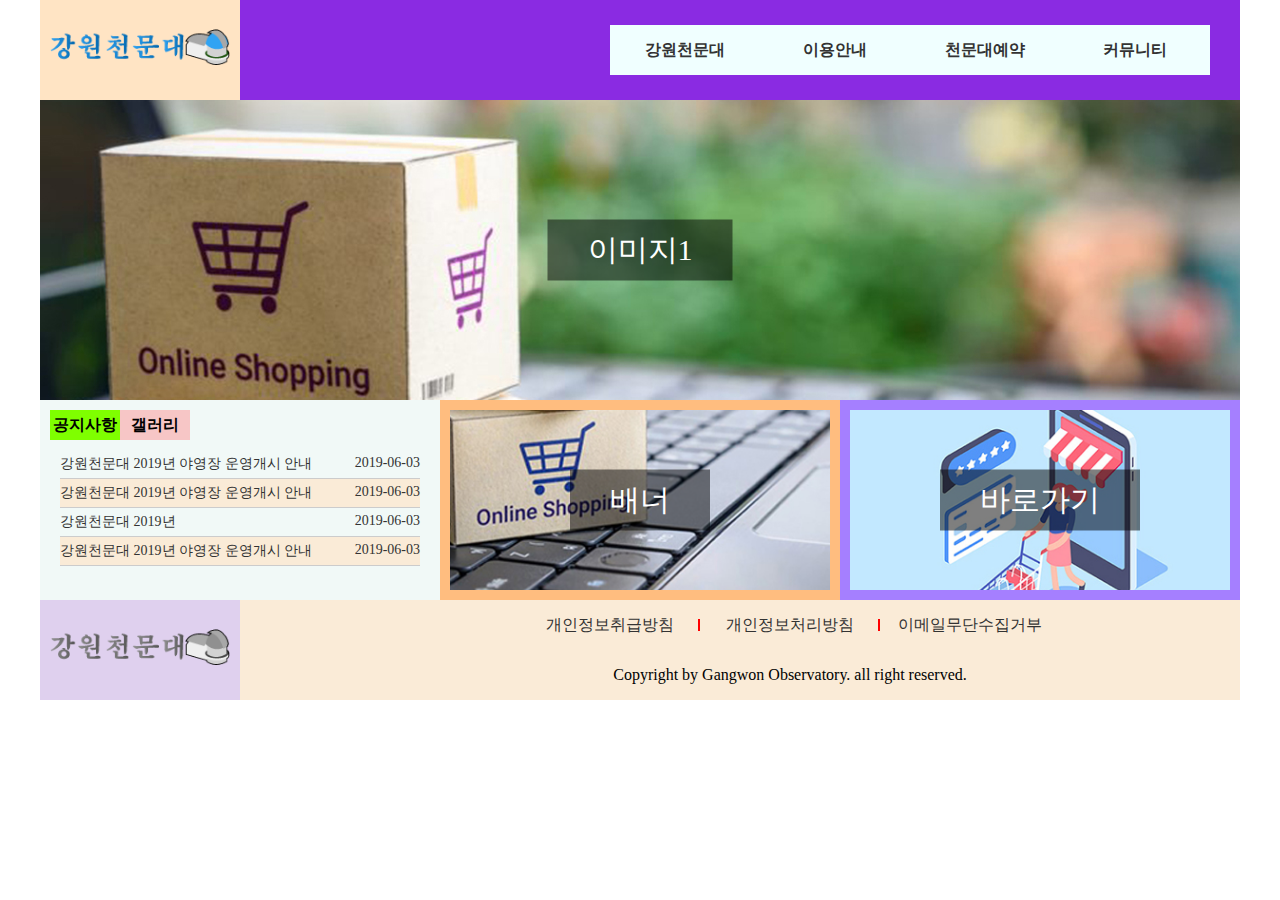
<file: a-3/index.html>
<!DOCTYPE html>
<html lang="ko">
  <head>
    <meta charset="UTF-8" />
    <meta name="viewport" content="width=device-width, initial-scale=1.0" />
    <!-- css -->
    <link rel="stylesheet" href="css/style.css" />
    <!-- js -->
    <!-- jquery -->
    <script src="js/jquery-1.12.3.js"></script>
    <!-- js파일연결 -->
    <script src="js/script.js"></script>

    <title>강원천문대</title>
  </head>
  <body>
    <!-- 모달창 -->
     <div id="modal">
      <div class="modal-inner">
        <h2 class="modal-title">
          Modal-Title
        </h2>
        <p class="modal-txt">
          Lorem ipsum, dolor sit amet consectetur adipisicing elit. Tenetur ratione voluptas expedita vero asperiores quis assumenda et exercitationem! Nam voluptatibus voluptate cumque alias ea sed aut nemo itaque optio quae?
        </p>
        <p class="close">
          X (close)
        </p>
      
      </div>
     </div>
    <!-- 전체영역 -->
    <div class="wrap">
      <!-- 상단 -->
      <header class="header">
        <!-- 로고 -->
        <div class="logo">
          <a href="#">
            <img src="images/logo.png" alt="" />
          </a>
        </div>
        <!-- 메뉴 -->
        <nav class="nav">
          <ul class="gnb">
            <li>
              <a href="#">강원천문대</a>
              <ul class="depth2">
                <li><a href="#">천문대소개</a></li>
                <li><a href="#">인사말</a></li>
                <li><a href="#">오시는길</a></li>
              </ul>
            </li>
            <li>
              <a href="#">이용안내</a>
              <ul class="depth2">
                <li><a href="#">프로그래</a></li>
                <li><a href="#">관람시감표</a></li>
                <li><a href="#">이달의 별자리</a></li>
              </ul>
            </li>
            <li>
              <a href="#">천문대예약</a>
              <ul class="depth2">
                <li><a href="#">예약하기</a></li>
                <li><a href="#">예약확인</a></li>
                <li><a href="#">예약취소</a></li>
              </ul>
            </li>
            <li>
              <a href="#">커뮤니티</a>
              <ul class="depth2">
                <li><a href="#">공지사항</a></li>
                <li><a href="#">방문후기</a></li>
                <li><a href="#">자유게시판</a></li>
              </ul>
            </li>
          </ul>
        </nav>
      </header>
      <!-- 비주얼 -->
      <div class="slide">
        <ul class="slide-all">
          <li>
            <a href="#">
              <img src="images/img1.jpg" alt="이미지1" />
              <span>이미지1</span>
            </a>
          </li>
          <li>
            <a href="#">
              <img src="images/img2.jpg" alt="이미지2" />
              <span>이미지2</span>
            </a>
          </li>
          <li>
            <a href="#">
              <img src="images/img3.jpg" alt="이미지3" />
              <span>이미지3</span>
            </a>
          </li>
        </ul>
      </div>
      <!--contents -->
      <div class="contents">
        <!-- 공지사항/갤러리 -->
        <div class="c c1">
          <!-- 공지사항 -->
          <h4 class="on">공지사항</h4>
          <ul class="notice on">
            <li class="popup">
              <a href="#">
                <span class="notice-txt">강원천문대 2019년 야영장 운영개시 안내</span>
                <span>2019-06-03</span>
              </a>
            </li>
            <li>
              <a href="#">
                <span class="notice-txt">강원천문대 2019년 야영장 운영개시 안내</span>
                <span>2019-06-03</span>
              </a>
            </li>
            <li>
              <a href="#">
                <span class="notice-txt">강원천문대 2019년 </span>
                <span>2019-06-03</span>
              </a>
            </li>
            <li>
              <a href="#">
                <span class="notice-txt">강원천문대 2019년 야영장 운영개시 안내</span>
                <span>2019-06-03</span>
              </a>
            </li>
          </ul>
          <!-- 갤러리 -->
          <h4>갤러리</h4>
          <ul class="gal">
            <li>
              <a href="#">
                <img src="images/icon1.jpg" alt="갤러리1" />
              </a>
            </li>
            <li>
              <a href="#">
                <img src="images/icon2.jpg" alt="갤러리2" />
              </a>
            </li>
            <li>
              <a href="#">
                <img src="images/icon3.jpg" alt="갤러리3" />
              </a>
            </li>
          </ul>
        </div>
        <!-- 배너 -->
        <div class="c c2">
          <a href="#">
            <img src="images/banner.jpg" alt="배너" />
            <span>배너</span>
          </a>
        </div>
        <!-- 바로가기 -->
        <div class="c c3">
          <a href="#">
            <img src="images/shortcut.jpg" alt="shortcut" />
            <span>바로가기</span>
          </a>
        </div>
      </div>
      <!-- 하단 -->
      <footer class="footer">
        <div class="ft-logo">
          <a href="#">
            <img src="images/logo.png" alt="로고" />
          </a>
        </div>
        <div class="ft-copy">
          <ul class="bottom_menu">
            <li><a href="#">개인정보취급방침</a></li>
            <li><a href="#">개인정보처리방침</a></li>
            <li><a href="#">이메일무단수집거부</a></li>
          </ul>
          <p>Copyright by Gangwon Observatory. all right reserved.</p>
        </div>
      </footer>
    </div>
  </body>
</html>
</file>
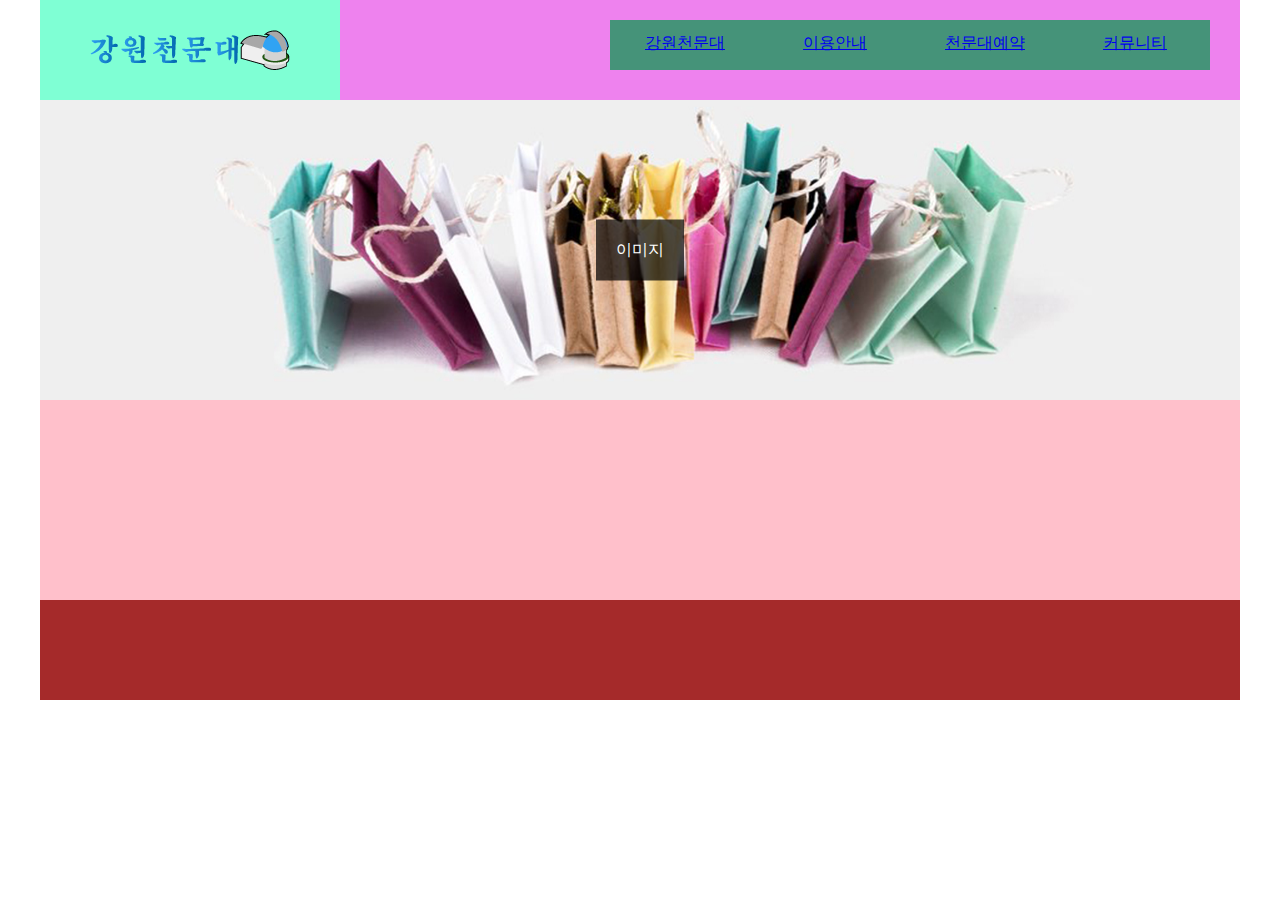
<file: a-3_self/index.html>
<!DOCTYPE html>
<html lang="ko">
<head>
    <meta charset="UTF-8">
    <meta name="viewport" content="width=device-width, initial-scale=1.0">
    <title>강원천문대</title>
    <link rel="stylesheet" href="css/style.css">
</head>
<body>
    <div class="wrap">
    <!-- 상단 -->
     <header class="header">
        <div class="logo">
            <a href="#">
                <img src="images/logo.png" alt="로고">
            </a>
        </div>
        <nav class="nav">
            <ul class="gnb">
                <li><a href="#">강원천문대</a>
                    <ul class="depth2">
                        <li><a href="#">천문대소개</a></li>
                        <li><a href="#">인사말</a></li>
                        <li><a href="#">오시는길</a></li>

                    </ul>    
                </li>
                <li><a href="#">이용안내</a>
                    <ul class="depth2">
                        <li><a href="#">프로그램</a></li>
                        <li><a href="#">관람시간표</a></li>
                        <li><a href="#">이달의 별자리</a></li>
                    </ul>    
                </li>
                <li><a href="#">천문대예약</a>
                    <ul class="depth2">
                        <li><a href="#">예약하기</a></li>
                        <li><a href="#">예약확인</a></li>
                        <li><a href="#">예약취소</a></li>
                    </ul>    
                </li>
                <li><a href="#">커뮤니티</a>
                    <ul class="depth2">
                        <li><a href="#">공지사항</a></li>
                        <li><a href="#">방문후기</a></li>
                        <li><a href="#">자유시간</a></li>
                    </ul>    
                </li>
            </ul>
        </nav>
     </header>
     <!-- 비주얼 -->
      <div class="slide">
        <ul class="slide-all">
            <li><a href="#">
                <img src="images/img1.jpg" alt="img1">
                <span>이미지</span>
            </a></li>
            <li><a href="#">
                <img src="images/img2.jpg" alt="img2">
                <span>이미지</span>
            </a></li>
            <li><a href="#">
                <img src="images/img2.jpg" alt="img2">
                <span>이미지</span>
            </a></li>
        </ul>
      </div>
      <!-- 뷰어 -->
       <div class="view"></div>
       <!-- 하단 -->
        <div class="footer"></div>
    </div>
</body>
</html>
</file>
<file: a-3/css/style.css>
@charset "utf-8";
* {
  margin: 0;
  padding: 0;
  box-sizing: border-box;
}
a {
  display: block;
  text-decoration: none;
  color: #333;
}
ul,
li {
  list-style: none;
}
/* 모달창 */
#modal{
  position: fixed;
  width: 100%;
  height: 100vh;
  z-index: 999999;
  display: none;
  background-color: rgba(0, 0, 0, 0.5);
}
.modal-inner{
  position: absolute;
  top: 50%;
  left: 50%;
  transform: translate(-50% ,-50%);
  width: 300px;
  
  padding: 30px;
  background-color: #fff;
}
.modal-title{
  margin-bottom: 20px;
}
.close{
  position: absolute;
  top: 10px;
  right: 10px;
  width: 70px;
}
/* 전체 영역 */
.wrap {
  width: 1200px;
  height: 700px;
  background-color: antiquewhite;
  margin: auto;
}
/* 상단 */
.header {
  width: 1200px;
  height: 100px;
  display: flex;
  background-color: aqua;
}
/* 로고 */
.logo {
  width: 200px;
  height: 100%;
  line-height: 100px;
  text-align: center;
  background-color: bisque;
  padding: 10px;
}
.logo a img {
  width: 100%;
}
/* 메뉴 */
.nav {
  position: relative;
  width: 1000px;
  height: 100%;
  background-color: blueviolet;
}
/* 메인메뉴 */
.gnb {
  position: absolute;
  top: 25px;
  right: 30px;
  width: 600px;
  height: 50px;
  display: flex;
  background-color: rgb(212, 212, 250);
  z-index: 9;
}
/* .gnb > li {
  width: 600px;
} */
.gnb > li > a {
  width: calc(600px / 4);
  line-height: 50px;
  text-align: center;
  font-weight: bold;
  background-color: azure;
}
.gnb > li:hover > a {
  background-color: black;
  color: #fff;
}
/* 서브메뉴 전체 나옴 */
/* .gnb:hover .depth2{
    display: block;
} */
/* .gnb > li:hover .depth2 {
  display: block;
} */
/* 서브메뉴 */
.depth2 {
  background-color: aquamarine;
  text-align: center;
  display: none;
}
.depth2 > li > a {
  padding: 10px 0;
}
.depth2 > li:hover > a {
  background-color: blueviolet;
  color: #fff;
}
/* 비주얼 */
.slide {
  position: relative;
  width: 1200px;
  height: 300px;
  background-color: rgb(118, 243, 137);
}
.slide-all {
  width: 100%;
  height: 300px;
}
.slide-all > li {
  width: 100%;
  position: absolute;
  top: 0;
  left: 0;
  height: 100%;
}
.slide-all > li > a {
  width: 100%;
  height: 100%;
  position: relative;
  overflow: hidden;
}
.slide-all > li > a > img {
  width: 100%;

  display: block;
}
.slide-all > li > a > span {
  position: absolute;
  top: 50%;
  left: 50%;
  transform: translate(-50%, -50%);
  font-size: 30px;
  padding: 10px 40px;
  color: #fff;
  background-color: rgba(0, 0, 0, 0.5);
}
/* 콘텐츠 */
.contents {
  width: 1200px;
  height: 200px;
  display: flex;
  background-color: rgb(125, 135, 198);
}
.contents > div {
  padding: 10px;
}
/* 공지사항/갤러리 */
/* .c{
  width: calc(100% / 3);
  height: 200px;
  background-color: aquamarine;
} */
.c1 {
  position: relative;
  width: calc(100% / 3);
  height: 200px;
  display: flex;
  align-items: flex-start;
  background-color: rgb(241, 249, 247);
}
.c1 h4 {
  width: 70px;
  line-height: 30px;
  text-align: center;
  background-color: rgb(247, 198, 198);
}
.c1 h4.on {
  background-color: chartreuse;
}
.c1 ul {
  position: absolute;
  width: calc(100% - 20px);
  top: 40px;
  left: 10px;
  display: none;
  padding: 10px;
}
.c1 ul.on {
  display: block;
}
/* 공지사항 */
.notice li {
  width: 100%;
}
.notice li:nth-child(even) {
  background-color: antiquewhite;
}
.notice li a {
  width: 100%;
  display: flex;
  /* gap: 30px; */
  justify-content: space-between;
  padding: 5px 0;
  font-size: 14px;

  border-bottom: 1px solid #ccc;
}
.notice-txt {
  width: 70%;
}

/* 갤러리 */

.gal li{
 float: left;
margin-right: 20px;
background-color: aqua;
}
/* 배너 */
.c2 {
  position: relative;
  width: calc(100% / 3);
  height: 200px;
  background-color: rgb(255, 189, 127);
  overflow: hidden;
}
.c2 a,
.c3 a {
  width: 100%;
  height: 100%;
  overflow: hidden;
}
.c2 a img,
.c3 a img {
  width: 100%;
}
.c2 a span,
.c3 a span {
  position: absolute;
  top: 50%;
  left: 50%;
  transform: translate(-50%, -50%);
  font-size: 30px;
  padding: 10px 40px;
  color: #fff;
  background-color: rgba(0, 0, 0, 0.5);
}
/* 바로가기 */
.c3 {
  position: relative;
  width: calc(100% / 3);
  height: 200px;
  background-color: rgb(165, 127, 255);
}
/* 하단 */
.footer {
  width: 1200px;
  height: 100px;
  display: flex;
  justify-content: space-between;
}
/* ft-lo */
.ft-logo {
  width: 200px;
  height: 100%;
  padding: 10px;
  background-color: rgb(223, 208, 238);
}
.ft-logo a {
  line-height: 100px;
}
.ft-logo a img {
  width: 100%;
  filter: grayscale(1);
}
/* ft-copy */
.ft-copy {
  width: 900px;
  height: 100%;
}
.bottom_menu {
  width: 60%;
  line-height: 50px;
  display: flex;
  margin: auto;
  padding: 10px 0;
  /* background-color: aqua; */
}
.bottom_menu li {
  width: calc(100% / 3);
 position: relative;
  line-height: 30px;
  text-align: center;
  /* border-right:1px solid #e55e5e ; */
}
.bottom_menu li::after{
  content: "";
 border: 1px solid red;
 height: 10px;
 position: absolute;
 top:50%;
 transform: translatey(-50%);
 right: 0;

}
.bottom_menu li:last-child::after{
  border: none;
}
.ft-copy p {
  width: 100%;
  text-align: center;
  line-height: 50px;
}
</file>
<file: a-3_self/css/style.css>
@charset "utf-8";
*{
    margin: 0;
    padding: 0;
    box-sizing: border-box;
}
ul,li{
    list-style: none;
}
.wrap{
    width: 1200px;
    height: 700px;
    margin: auto;
    background-color: antiquewhite;
}
.header{
    width: 1200px;
    height: 100px;
    background-color: aqua;
    display: flex;
}
.logo{
    width: 300px;
    height: 100px;
    text-align: center;
    padding: 30px;
    background-color: aquamarine;
}
.nav{
    position: relative;
    width: 900px;
    height: 100px;
    background-color: violet;
}
.gnb{
    position: absolute;
    top: 20px;
    right: 30px;
    width: 600px;
    height: 50px;
    background-color: red;
    display: flex;

}
.gnb > li{
    /* display: flex; */
    width: calc(600px/4);
    text-align: center;
    line-height: 25px;
    height: 50px;
    padding: 10px;
    background-color: rgb(69, 147, 121);

}
.gnb > li:hover{
    background-color: antiquewhite;
}
.gnb > li:hover .depth2{
    display: block;
}
.gnb > li:hover > a{
    color: red;
}
.depth2 > li:hover{
    background-color: blue;
}
.depth2 > li:hover > a{
    color: aliceblue;
}


.gnb > li > .depth2{
    width: 150px;
    margin-top: 15px;
    text-align: center;

    /* line-height: 30px; */
    background-color: brown;
    display: none;
}

.slide{
    position: relative;
    width: 1200px;
    height: 300px;
    background-color: yellowgreen;
}
.slide-all li a img{
    position: absolute;
    width: 100%;
    height: 300px;
}
.slide-all > li >a >span{
    position: absolute;
    top: 50%;
    left: 50%;
    transform: translate(-50%,-50%);
    padding: 20px;
    color: white;
    background-color: rgba(0, 0, 0, 0.7);
}

.view{
    width: 1200px;
    height: 200px;
    background-color: pink;
}
.footer{
    width: 1200px;
    height: 100px;
    background-color: brown;
}
</file>
